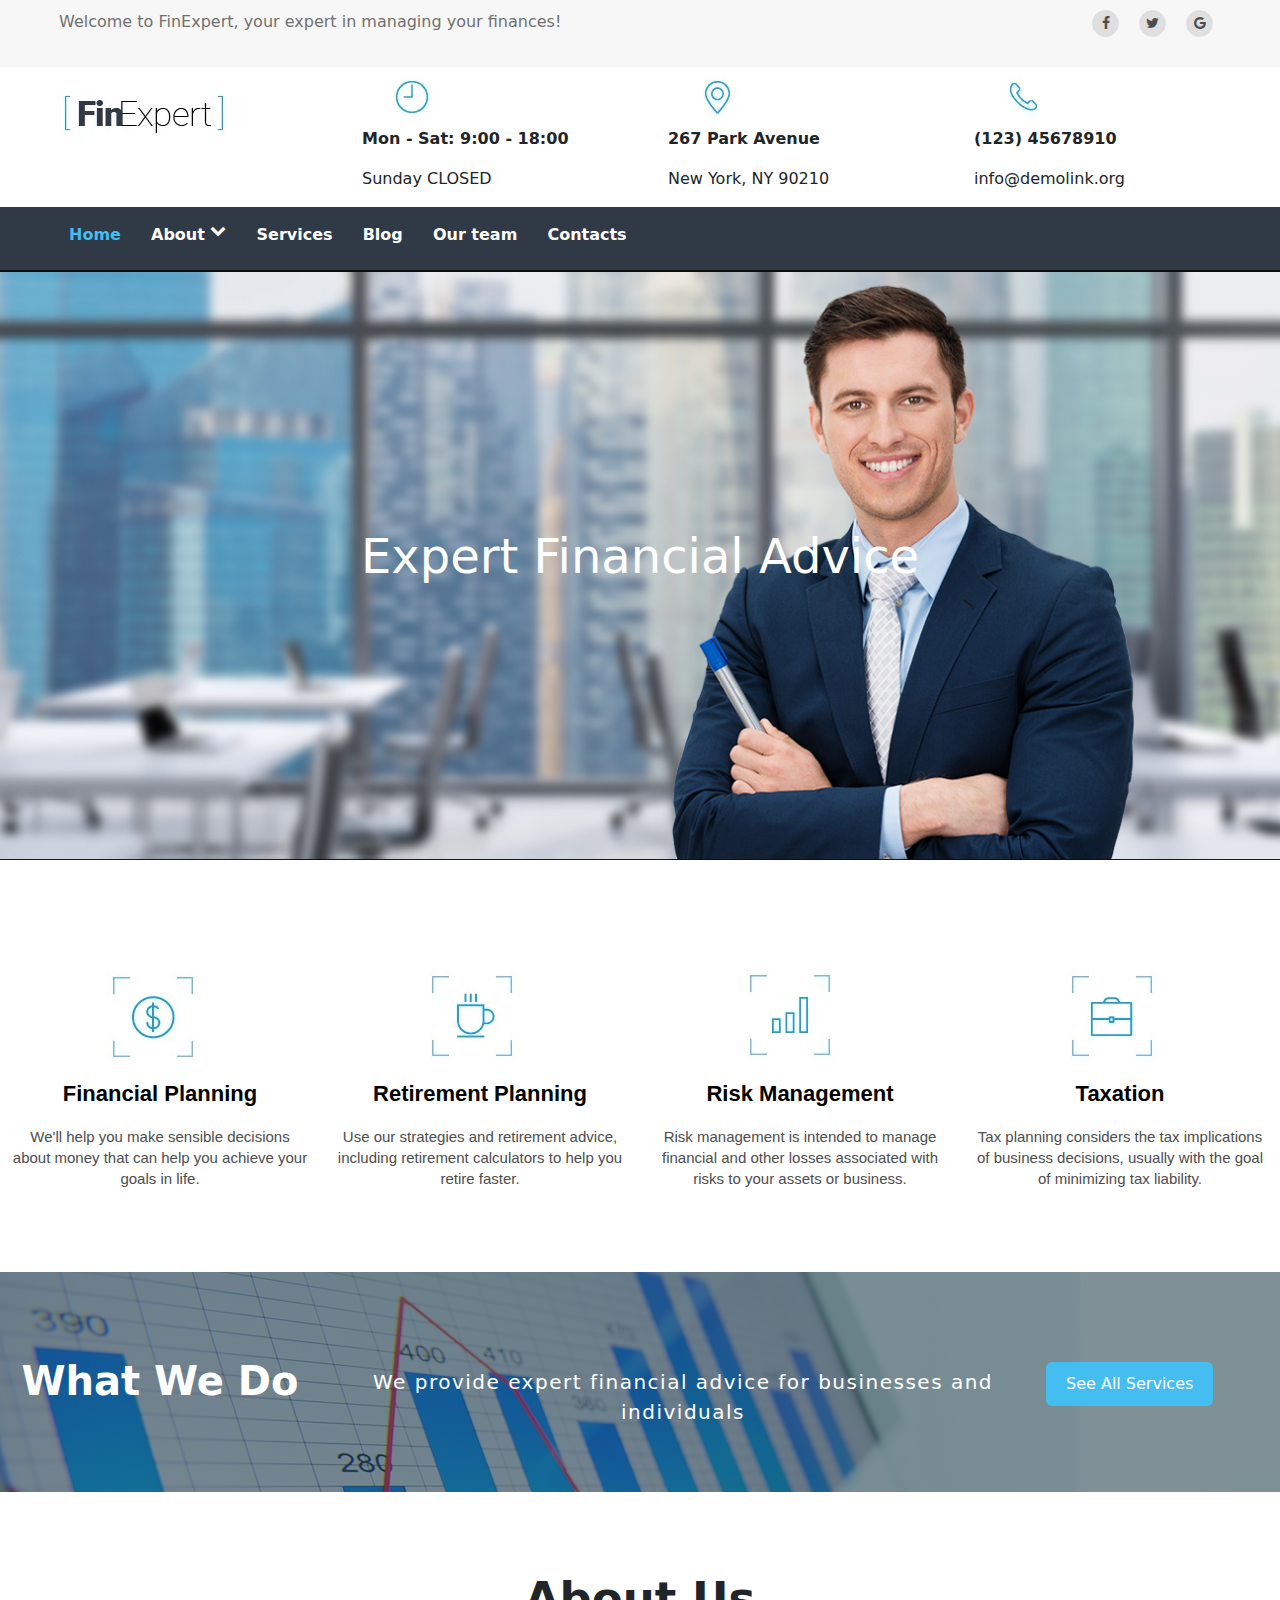
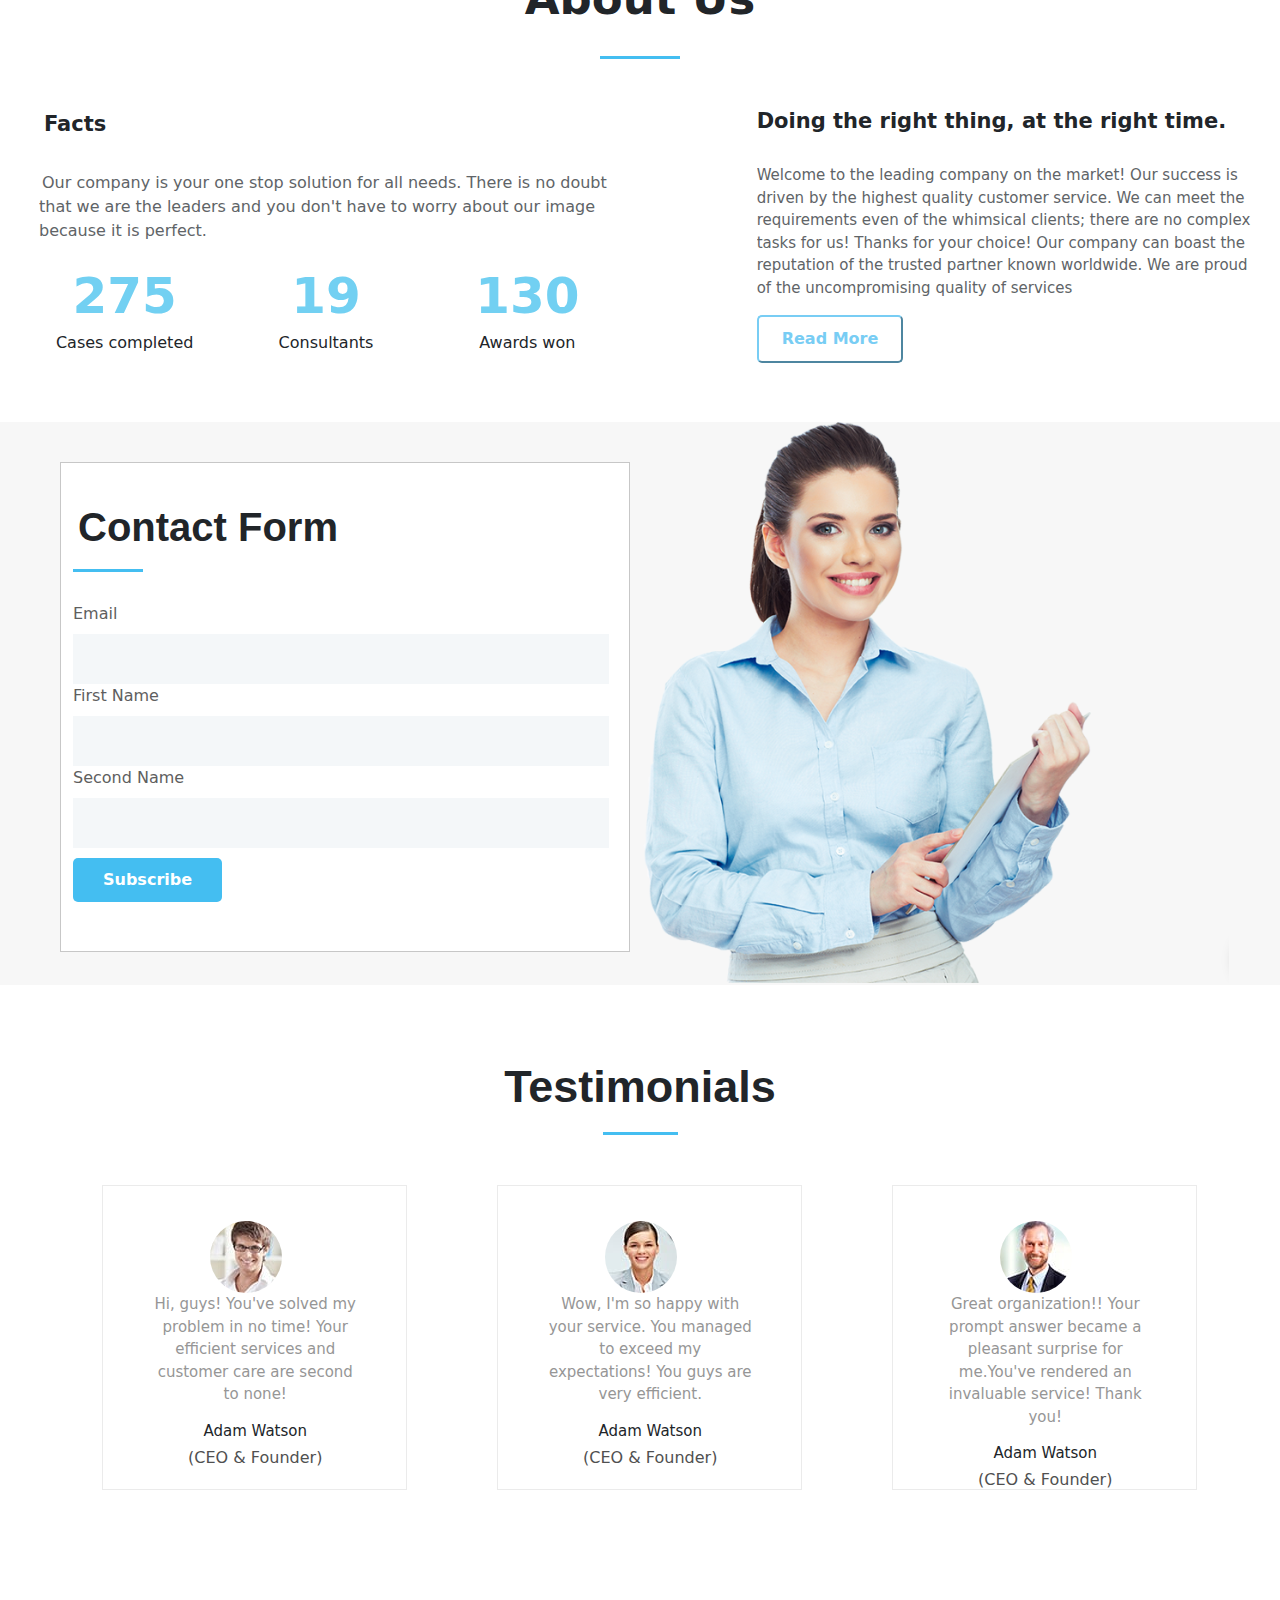
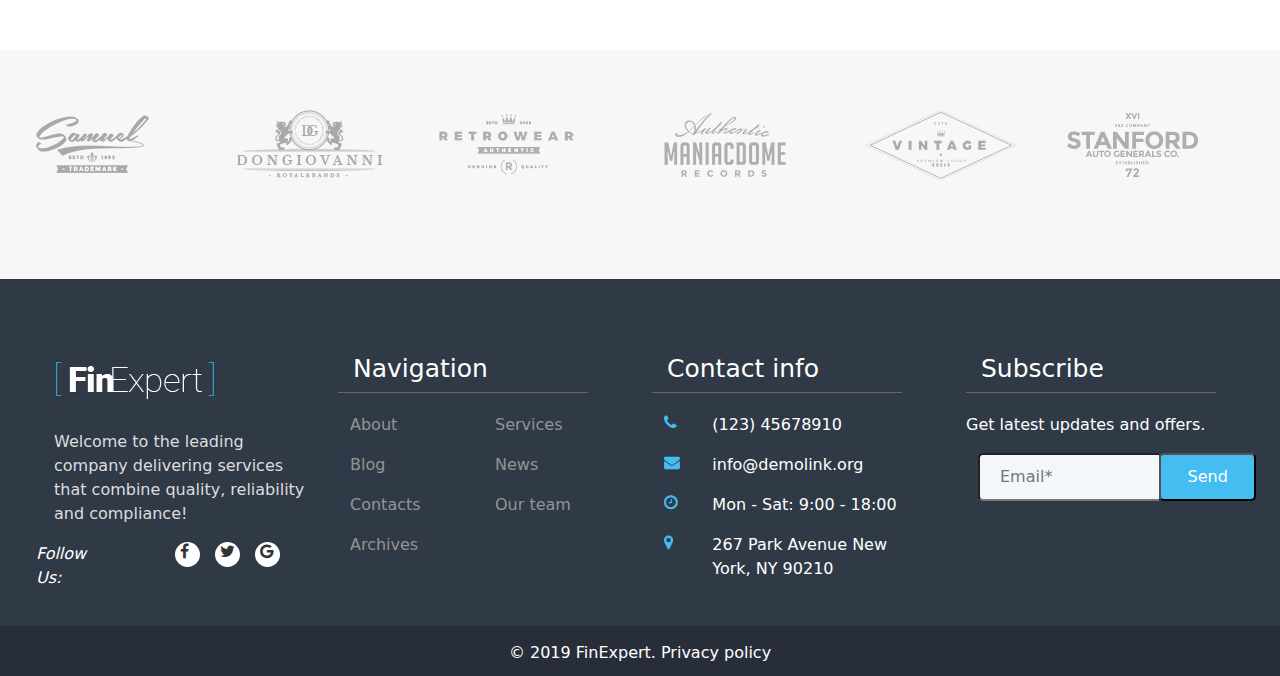
<file: practise/index.html>
<!DOCTYPE html>
<html lang="en">
<head>
	<meta charset="UTF-8">
	<meta name="viewport" content="width=device-width, initial-scale=1, shrink-to-fit=no">
	<title>Document</title>
	<link rel="stylesheet" href="style.css">
	<link rel="stylesheet" href="fontawesome.css">
	<link rel="stylesheet" href="fontawesome.min.css">
	<link rel="stylesheet" href="https://stackpath.bootstrapcdn.com/bootstrap/4.5.2/css/bootstrap.min.css">
	<link rel="stylesheet" href="https://stackpath.bootstrapcdn.com/bootstrap/5.0.0-alpha1/css/bootstrap.min.css">
	<link rel="stylesheet" type="text/css" href="https://cdnjs.cloudflare.com/ajax/libs/font-awesome/4.4.0/css/font-awesome.css">
	<script src="https://code.jquery.com/jquery-3.4.1.js"></script>
	<link rel="stylesheet" href="https://cdnjs.cloudflare.com/ajax/libs/font-awesome/4.7.0/css/font-awesome.min.css">
	<script src="https://code.jquery.com/jquery-3.5.1.js" integrity="sha256-QWo7LDvxbWT2tbbQ97B53yJnYU3WhH/C8ycbRAkjPDc=" crossorigin="anonymous"></script>
</head>
<body>

<!-- header -->
<header class="site-header">
	<div class="container-fluid firstHeader">
		<div class="row">
			<div class="col-sm-9">
				<p>Welcome to FinExpert, your expert in managing your finances!</p>
			</div>
			<div class="col-sm-3">
				<ul>
					<li><a href="#"><span class="fa fa-facebook"></span></a></li>
					<li><a href="#"><span class="fa fa-twitter"></span></a></li>
					<li><a href="#"><span class="fa fa-google"></span></a></li>
				</ul>
			</div>
		</div>
	</div>
	<div class="container-fluid secondHeader">
		<div class="row">
			<div class="col-sm-12">
				<div class="container-fluid">
					<div class="row">
						<div class="col-sm-3">
							<a href="#">
								<img src="imgs/Screenshot_3.png" alt="">
							</a>
						</div>
						<div class="col-sm-9">
							<div class="container-fluid">
								<div class="row">
									<div class="col-sm-4">
										<div class="container-fluid">
											<div class="row">
												<div class="col-xs-2">
													<img src="imgs/Screenshot_5.png" alt="">
												</div>
												<div class="col-xs-10">
													<p><strong>Mon - Sat: 9:00 - 18:00</strong></p>
													<p>Sunday CLOSED</p>
												</div>
											</div>
										</div>
									</div>
									<div class="col-sm-4">
										<div class="container-fluid">
											<div class="row">
												<div class="col-xs-2" >
													<img src="imgs/Screenshot_6.png" alt="">
												</div>
												<div class="col-xs-10">
													<p><strong>267 Park Avenue</strong></p>
													<p>New York, NY 90210</p>
												</div>
											</div>
										</div>
									</div>
									<div class="col-sm-4">
										<div class="container-fluid">
											<div class="row">
												<div class="col-xs-2">
													<img src="imgs/Screenshot_4.png" alt="">
												</div>
												<div class="col-xs-10">
													<p><strong>(123) 45678910</strong></p>
													<p>info@demolink.org</p>
												</div>
											</div>
										</div>
									</div>
								</div>
							</div>
						</div>
					</div>
				</div>
			</div>
		</div>
	</div>
	<div class="container-fluid thirdHeader">
		<div class="row">
			<div class="col-sm-12">	
				<nav>
					<div class="toggle">
						<div class="menu"><i class="fa fa-bars fa-2x"></i></div>
					</div>
					<ul>
					    <li><a href="#" class="active">Home</a></li>
						<li><a href="#">About <span class="fa"><i class="fas fa-chevron-down"></i></span></a></li>
						<li><a href="#">Services</a></li>
						<li><a href="#">Blog</a></li>
						<li><a href="#">Our team</a></li>
						<li><a href="#">Contacts</a></li>	
					</ul>
				</nav>	
			</div>
		</div>
	</div>
</header>

<script type="text/javascript">
	$(document).ready(function(){
		$(".menu").on("click",function(){
			$("ul").toggleClass("active1");
		});
	});
</script>

<!-- header -->


<section id="theFirstSection">
    <div class="container-fluid">
        <div class="row">
        		<div class="col-sm-12">
        			<div class="container-fluid">
        				<div class="row">
        					<div class="col-sm-12">
        						<div>
        							<p style="color: white;font-size: 3em;text-align: center;margin-top: 250px;">Expert Financial Advice</p>
        						</div>
        					</div>
        				</div>
        			</div>
        		</div>
        </div>       
    </div>
</section>


<section id="theSecondSection">
    <div class="container-fluid">
    	<div class="row">
    		<div class="col-sm-3">
    			<span>
    				<img src="imgs/Screenshot_7.png" alt="">
    			</span>
	    		<div>
	    			<h3 class="underSS">Financial Planning</h3>
	    			<h3 class="underSS2">We'll help you make sensible decisions about money that can help you achieve your goals in life.</h3>
    			</div>
    		</div>
    		<div class="col-sm-3">
    			<span>
    				<img src="imgs/Screenshot_8.png" alt="">
    			</span>
	    		
	    		<div>
	    			<h3 class="underSS">Retirement Planning</h3>
	    			<h3 class="underSS2">Use our strategies and retirement advice, including retirement calculators to help you retire faster.</h3>
    			</div>
    		</div>
    		<div class="col-sm-3">
    			<span>
    				<img src="imgs/Screenshot_9.png" alt="">
    			</span>
	    		<div>
	    			<h3 class="underSS">Risk Management</h3>
	    			<h3 class="underSS2">Risk management is intended to manage financial and other losses associated with risks to your assets or business.</h3>
    			</div>
    		</div>
    		<div class="col-sm-3">
    			<span>
    				<img src="imgs/Screenshot_10.png" alt="">
    			</span>
	    		<div>
	    			<h3 class="underSS">Taxation</h3>
	    			<h3 class="underSS2">Tax planning considers the tax implications of business decisions, usually with the goal of minimizing tax liability.</h3>
    			</div>
    		</div>
    	</div>
    </div>
</section>

<section id="theThirdSection">
    <div class="container-fluid">
        <div class="row">
        	<div class="col-sm-3">
        		<h2>What We Do</h2>
        	</div>
        	<div class="col-sm-9">
        		<div class="container-fluid">
        			<div class="row">
        				<div class="col-sm-9">
        					<p>We provide expert financial advice for businesses and individuals</p>
        				</div>
        				<div class="col-sm-3">
        					<button>
        						<span>
        							See All Services
        						</span>
        					</button>
        				</div>
        			</div>
        		</div>
        	</div>
        </div>
    </div>
</section>

<section id="theFourthSection">
    <div class="container-fluid">
        <div class="row">
        	<div class="col-sm-12">
        		<h2>About Us</h2>
        		<div class="theFSline">
        		</div>
        		<div class="container-fluid">
        			<div class="row">
        				<div class="col-sm-6 col-xs-6">
        					<div class="theFS-leftAbout">
        						<span>Facts</span>
        					</div>
        					<div>
        						<div class="theFS-underLeftAbout">
        							<div class="container-fluid">
        								<div class="row">
        									<div class="col-sm-12">
        										<p>
        											<span class="theFS-underLeftAbout">
        												Our company is your one stop solution for all needs. There is no doubt that we are the leaders and you don't have to worry about our image because it is perfect.
        											</span>
        										</p>
        									</div>
        								</div>
        							</div>
        						</div>
        						<div>
        							<div class="container-fluid ">
        								<div class="row">
        									<div class="col-xs-4">
        										<p class="theFS-underLeftAbout-digits">275</p>
        										<p class="theFS-underLeftAbout-words">
        											<span>
        												Cases completed
        											</span>
        										</p>
        									</div>
        									<div class="col-xs-4">
        										<p class="theFS-underLeftAbout-digits">19</p>
        										<p class="theFS-underLeftAbout-words">
        											<span>
        												Consultants
        											</span>
        										</p>
        									</div>
        									<div class="col-xs-4">
        										<p class="theFS-underLeftAbout-digits">130</p>
        										<p class="theFS-underLeftAbout-words">
        											<span>
        												Awards won
        											</span>
        										</p>
        									</div>
        								</div>
        							</div>
        						</div>
        					</div>
        				</div>
        				<div class="col-sm-1">
        				</div>
        				<div class="col-sm-5 col-xs-6 theFS-RightSide">
        					<h3 class="theFS-RightAbout">
        						Doing the right thing, at the right time.
        					</h3>
        					<p class="theFS-underRightAbout">
        						<span>
        							Welcome to the leading company on the market! Our success is driven by the highest quality customer service. We can meet the requirements even of the whimsical clients; there are no complex tasks for us! Thanks for your choice! Our company can boast the reputation of the trusted partner known worldwide. We are proud of the uncompromising quality of services
        						</span>
        					</p>
        					<div>
        						<button>
        							Read More
        						</button>
        					</div>
        				</div>
        			</div>
        		</div>
        	</div>
        </div>
    </div>
</section>

<section id="theFifthSection">
    <div class="container-fluid">
        <div class="row">
        	<div class="col-sm-6 contactForm">
        		<div><h2>Contact Form</h2></div>
        		<div class="theFVSline"></div>
        		<div>
        			<form action="">
        				<div>
        					<label class="inContactForm inContactForm-text ">Email</label>
        					<input type="text" class="inContactForm inContactForm-input">
        				</div>
        				<div>
        					<label class="inContactForm inContactForm-text">First Name</label>
        					<input type="text" class="inContactForm inContactForm-input">
        				</div>
        				<div>
        					<label class="inContactForm inContactForm-text">Second Name</label>
        					<input type="text" class="inContactForm inContactForm-input">
        				</div>
						<button>
							<span>Subscribe</span>
						</button>
        			</form>
        		</div>
        	</div>
        	<div class="col-sm-6 imgOfGirl">
        		<img src="imgs/Screenshot_11.png" alt="">
        	</div>
        </div>
    </div>
</section>

<section id="theSixthSection">
    <div class="container-fluid">
        <div class="row">
        	<div class="col-sm-12">
        		<div>
        			<h2>Testimonials</h2>
        		</div>
        		<div class="theSSline"></div>
        		<div>
        			<div class="container-fluid">
        				<div class="row">
        					<div class="col-sm-4 theSStable">
        						<div class="container-fluid">
        							<div class="row">
        								<div class="col-sm-1"></div>
        								<div class="col-sm-10">
        									<div>
        										<div class="container-fluid">
        											<div class="row">
        												<div class="col-xs-4"></div>
        												<div class="col-xs-4">
        													<span>
        														<img src="imgs/img2.jpg" alt="">
        													</span>
        												</div>
        												<div class="col-xs-4"></div>
        											</div>
        										</div>
        									</div>
        									<div>
        										<p>
        											Hi, guys! You've solved my problem in no time! Your efficient services and customer care are second to none!
        										</p>
        										<h4 class="theSStable-text">Adam Watson</h4>
        										<h4 class="theSStable-text2">(CEO & Founder)</h4>
        									</div>
        								</div>
        								<div class="col-sm-1"></div>
        							</div>
        						</div>
        					</div>
        					<div class="col-sm-4 theSStable">
        						<div class="container-fluid">
        							<div class="row">
        								<div class="col-sm-1"></div>
        								<div class="col-sm-10">
        									<div>
        										<div class="container-fluid">
        											<div class="row">
        												<div class="col-xs-4"></div>
        												<div class="col-xs-4">
        													<span>
        														<img src="imgs/img3.jpg" alt="">
        													</span>
        												</div>
        												<div class="col-xs-4"></div>
        											</div>
        										</div>
        									</div>
        									<div>
        										<p>
        											Wow, I'm so happy with your service. You managed to exceed my expectations! You guys are very efficient.
        										</p>
        										<h4 class="theSStable-text">Adam Watson</h4>
        										<h4 class="theSStable-text2">(CEO & Founder)</h4>
        									</div>
        								</div>
        								<div class="col-sm-1"></div>
        							</div>
        						</div>
        					</div>
        					<div class="col-sm-4 theSStable">
        						<div class="container-fluid">
        							<div class="row">
        								<div class="col-sm-1"></div>
        								<div class="col-sm-10">
        									<div>
        										<div class="container-fluid">
        											<div class="row">
        												<div class="col-xs-4"></div>
        												<div class="col-xs-4">
        													<span>
        														<img src="imgs/img4.jpg" alt="">
        													</span>
        												</div>
        												<div class="col-xs-4"></div>
        											</div>
        										</div>
        									</div>
        									<div>
        										<p>
        											Great organization!! Your prompt answer became a pleasant surprise for me.You've rendered an invaluable service! Thank you!
        										</p>
        										<h4 class="theSStable-text">Adam Watson</h4>
        										<h4 class="theSStable-text2">(CEO & Founder)</h4>
        									</div>
        								</div>
        								<div class="col-sm-1"></div>
        							</div>
        						</div>
        					</div>
        				</div>
        			</div>
        		</div>
        	</div>
        </div>
    </div>
</section>

<section id="theSeventhSection">
    <div class="container-fluid">
        <div class="row">
        	<div class="col-sm-12">
        		<div class="container-fluid">
        			 <div class="row">
        			 	<div class="col-sm-6">
        			 		<div class="container-fluid">
        			 			<div class="row">
        			 				<div class="col-sm-4">
        			 					<img src="imgs/img5.png" alt="">
        			 				</div>
        			 				<div class="col-sm-4">
        			 					<img src="imgs/img6.png" alt="">
        			 				</div>
        			 				<div class="col-sm-4">
        			 					<img src="imgs/img7.png" alt="">
        			 				</div>
        			 			</div>
        			 		</div>
        			 	</div>
        			 	<div class="col-sm-6">
        			 		<div class="container-fluid">
        			 			<div class="row">
        			 				<div class="col-sm-4"><img src="imgs/img8.png" alt=""></div>
        			 				<div class="col-sm-4"><img src="imgs/img9.png" alt=""></div>
        			 				<div class="col-sm-4"><img src="imgs/img10.png" alt=""></div>
        			 			</div>
        			 		</div>
        			 	</div>
        			 </div>
        		</div>
        	</div>
        </div>
    </div>
</section>

<footer>
    <div class="container-fluid">
        <div class="row">
            <div class="col-sm-12">
            	<div class="container-fluid">
            		<div class="row">
            			<div class="col-sm-3">
            				<div><img src="imgs/Screenshot_12.png" alt=""></div>
            				<div class="theF-text"><p>Welcome to the leading company delivering services that combine quality, reliability and compliance!</p></div>
            				<div>
            					<div class="container-fluid">
            						<div class="row">
            							<div class="col-sm-4">
            								<p>
            									<span>
            										<em>Follow Us:</em>
            									</span>
            								</p>
            							</div>
            							<div class="col-sm-8">
            								<ul>
            									<li><span class="fa fa-facebook"></span></li>
            									<li><span class="fa fa-twitter"></span></li>
            									<li><span class="fa fa-google"></span></li>
            								</ul>
            							</div>
            						</div>
            					</div>
            				</div>
            			</div>
            			<div class="col-sm-3">
            				<div><h2 class="theF-text2">Navigation</h2></div>
            				<div class="line"></div>
            				<div>
            					<div class="container-fluid">
            						<div class="row">
            							<div class="col-xs-6 col-sm-6" style="margin-top: 20px;color: #949494;">
            								<p>About</p>
            								<p>Blog</p>
            								<p>Contacts</p>
            								<p>Archives</p>
            							</div>
            							<div class="col-xs-6 col-sm-6" style="margin-top: 20px; color: #949494;">
            								<p>Services</p>
            								<p>News</p>
            								<p>Our team</p>
            							</div>
            						</div>
            					</div>
            				</div>
            			</div>
            			<div class="col-sm-3 ">
            				<div><h2 class="theF-text2">Contact info</h2></div>
            				<div class="line"></div>
	            			<div class="theF-thirdSect">	
	            				<div>
	            					<div class="container-fluid">
	            						<div class="row">
	            							<div class="col-xs-1 col-sm-2">
	            								<p><span class="fa fa-phone"></span></p>
	            							</div>
	            							<div class="col-xs-11 col-sm-10">
	            								<p>(123) 45678910</p>
	            							</div>
	            						</div>
	            					</div>
	            				</div>
	            				<div>
	            					<div class="container-fluid">
	            						<div class="row">
	            							<div class="col-xs-1 col-sm-2">
	            								<p><span class="fa fa-envelope"></span></p>
	            							</div>
	            							<div class="col-xs-11 col-sm-10">
	            								<p>info@demolink.org</p>
	            							</div>
	            						</div>
	            					</div>
	            				</div>
	            				<div>
	            					<div class="container-fluid">
	            						<div class="row">
	            							<div class="col-xs-1 col-sm-2">
	            								<p><span class="fa fa-clock"></span></p>
	            							</div>
	            							<div class="col-xs-11 col-sm-10">
	            								<p>Mon - Sat: 9:00 - 18:00</p>
	            							</div>
	            						</div>
	            					</div>
	            				</div>
	            				<div>
	            					<div class="container-fluid">
	            						<div class="row">
	            							<div class="col-xs-1 col-sm-2">
	            								<p><span class="fa fa-map-marker"></span></p>
	            							</div>
	            							<div class="col-xs-11 col-sm-10">
	            								<p>267 Park Avenue New York, NY 90210</p>
	            							</div>
	            						</div>
	            					</div>
	            				</div>
	            			</div>	
            			</div>
            			<div class="col-sm-3">
            				<div><h2 class="theF-text2">Subscribe</h2></div>
            				<div class="line"></div>
            				<div style="margin-top: 20px;">
            					<p>Get latest updates and offers.</p>
            				</div>
            				<div>
            					<form action="">
									<div class="container-fluid">
										<div class="row">
		            						<div class="theF-input col-sm-8">
		            							<input type="text" placeholder="Email*">
		            						</div>
		            						<button class="theF-input col-sm-4">Send</button>
	            						</div>
	            					</div>	
            					</form>
            				</div>
            			</div>
            		</div>
            	</div>
            </div>
        </div>
    </div>
    <div class="copyright">
    	<div class="container-fluid">
    		<div class="row">
    			<div class="col-sm-12">
    				<p>© 2019 FinExpert.  Privacy policy</p>
    			</div>
    		</div>
    	</div>
    </div>
</footer>


</body>
</html>
</file>
<file: practise/style.css>
*{
	margin: 0;
	padding: 0;
	overflow-x: hidden;
}

/* header */

.firstHeader{
	background-color: #F7F7F7;
	min-height: 50px;
	width: 100%;
}
.firstHeader p{
	color: #71716F;
	/* padding: 15px; */
	padding-top: 10px;
	margin-left: 47px;
}

.firstHeader ul{
	max-width: 300px;
	padding-left: 120px;
		
}
.firstHeader li{
	display: inline-block;
	margin-right: 15px;
	margin-top: 10px;
	/* float: left; */
}
.firstHeader .fa{
	text-decoration: none;
	text-align: center; 
	/* justify-content: center; */
	font-size: 14px;
    width: 27px;
    height: 27px;
    border-top-width: 1px;
    border-right-width: 1px;
    border-bottom-width: 1px;
    border-left-width: 1px;
    border-radius: 60px;
    border-style: solid;
    color: #4d4d4d;
    background-color: #dfdfdf;
    border-color: #dfdfdf;
    padding-top: 5px;
}

.secondHeader{
	min-height: 105px;
	width: 100%;
}
.secondHeader img{
	margin-left: 20px;
}

/* navbar */
.thirdHeader{
	background-color: #303946;
	min-height: 60px;
	width: 100%;
	display: flex;
	flex-direction: column;

}
.thirdHeader ul{
	padding-top: 15px;
}
.thirdHeader ul li{
	display: inline-block;
	margin-left: 25px;

}
.thirdHeader ul li a{
	color: white;	
	text-decoration: none;
	font-weight: 900;
}
.thirdHeader  .active{
	color:  #44BEF1;
}

.toggle{
	width: 100%;
	background: #000;
	text-align: right;
	box-sizing: border-box;
	padding: 15px 24px;
	cursor: pointer;
	color: #fff;
	display: none;
}
@media(max-width: 767px){
	.toggle{
		display: block;
		background: white;
		text-align: center;
		width: 40px;
		height:40px;
		margin-left: 210px;
		margin-top: 10px;
		color:#44BEF1;
		overflow-y: hidden;	
	}
	nav .toggle .menu {
		width: 30px;
	}
	/* .fa-bars{
		padding-right: 10px;
		margin-bottom: 40px; 
		margin-right: 20px;
	} */

	nav ul{
		width: 100%;
		display: none;
	}

	nav ul li{
		box-sizing: border-box;
		display: block;
		width: 100%;
		text-align: left;
		padding: 24px 0;
		text-align: left;
	}
	.active1{
		display: block;
		min-height: 200px;
		
	}
}

/* .thirdHeader .navbar-nav .nav-item{
	display: inline-block;

	float: left;
	margin-left: 50px;
	margin-top: 20px;
	font-size: 17px;
	font-weight: bold;
	font-family: sans-serif;
}

.thirdHeader .nav-item a{
	color: white;
	text-decoration: none; 
} */



/* header */

#theFirstSection{
	background-image: url(imgs/Screenshot_2.png);
	background-size: cover;
	background-position: center center;
	display: flex;
	/* position: absolute; */ 
	height: 590px;
	width: 100%;
}
.underFirstSection{
	/* margin-top: 200px; */
	
	line-height: 590px;	
	color: white;
	font-size: 40px;
	text-align: center;
}




#theSecondSection{
	min-height: 412px;
}
#theSecondSection .col-sm-3{
	display: inline-block;
	/* background-color: red; */
	margin-top: 100px;
}
#theSecondSection img{
	margin-left: 50px;
}

#theSecondSection h3{
	text-align: center;
	/* width: 200px; */	
}
#theSecondSection .underSS{
	font-weight: 700;
    font-style: normal;
    font-family: 'Roboto', sans-serif;
    color: #000000;
    font-size: 22px;
    line-height: 2.2;
    letter-spacing: 0px;
}
#theSecondSection .underSS2{
	font-size: 15px;
    line-height: 1.4;
    font-weight: 300;
    font-style: normal;
    font-family: sans-serif;
    color: #4d4d4d;
}
@media(max-width: 767px){
	#theSecondSection img{
		margin-left: 150px;
	}
}


#theThirdSection{
	background-color: #7A8D94;
	min-height: 220px;
	background-image: url(imgs/img1.jpg);
	color: white;
}
#theThirdSection h2{
	text-align: center;
	margin-top: 85px;
	font-weight: bold;
	font-size: 40px;
	overflow-y: hidden;
}
#theThirdSection p{
	text-align: center;
	letter-spacing: 1.5px;
	margin-top: 95px;
	font-size: 20px;
}
#theThirdSection button{
	background-color: #44BEF1;
	color: white;
	margin-top: 90px;
	padding: 10px 20px;
	border: #44BEF1;
	border-radius: 6px;
}
@media(max-width: 767px){
	#theThirdSection{
		height: 262px;	
	}
	#theThirdSection h2{
		font-size: 28px;
		text-align: left;
		margin-top: 50px;
	}
	#theThirdSection p{
		text-align: left;
		font-size: 16px;
		margin-top: 15px;
	}
	#theThirdSection button{
		margin-top: 20px;
		margin-left: 145px;
		padding: 5px 10px;
		font-size: 15px; 
	}
}



#theFourthSection{
	min-height: 530px;
	width: 100%;
}
#theFourthSection h2{
	text-align: center;
	font-weight: bold;
	font-size: 45px;
	margin-top: 80px;
	margin-bottom: 50px;
	overflow-y: hidden;
}
#theFourthSection .theFSline{
	width: 80px;
	height: 3px;
	background-color: #44BEF1;
	margin: auto;
	margin-bottom: 50px;
	margin-top: -20px;
}
#theFourthSection .theFS-leftAbout{
	font-weight: bolder;
	font-size: 21px;
	margin-left: 20px; 
}
#theFourthSection .theFS-underLeftAbout{
	color: #606467;
	margin-left: 3px;
	margin-top: 30px;
}
#theFourthSection .theFS-underLeftAbout-digits{
	color: #72D0F2;
	font-size: 50px;
	font-weight: bolder;
}
#theFourthSection .col-xs-4  {
    flex: 0 0 33.33333333%;
    max-width: 33.33333333%;
    text-align: center;
}
#theFourthSection .theFS-underLeftAbout-words{
	margin-top: -19px;
}
#theFourthSection .theFS-RightAbout{
	font-weight: bold;
	font-size: 21px;
	overflow-y: hidden;
}
#theFourthSection .theFS-underRightAbout{
	color: #606467;
	overflow-y: hidden;
	font-size: 15px;
	margin-top: 30px;
}
#theFourthSection button{
	border-color: #78CDF4;
	color: #78CDF4;
	background-color: white;
	padding: 10px 23px;
	font-weight: bold;
	border-radius: 5px;
	border-bottom-color: #78CDF4;
	text-shadow: none; 
}
@media(max-width: 767px){
	#theFourthSection h2{
		text-align: center;
		margin-top: 15px;
	}
	.theFS-leftAbout{
		text-align: center;
	}
	
}




#theFifthSection{
	background-color: #F7F7F7;
	min-height:563px;
	width: 100%;
}
#theFifthSection img{
	z-index: 2;
}
#theFifthSection .contactForm{
	height: 490px;
	width: 570px;
	background-color: white;
	margin-top: 40px;
	margin-left: 60px;	
	border:solid 1px #C7C7C7;
}
#theFifthSection .contactForm h2{
	overflow-y: hidden;
	font-weight: bold;
	font-size: 40px;
	margin-top: 40px;
	margin-left: 5px;
	font-family: sans-serif;
}
#theFifthSection .contactForm .theFVSline{
	width: 70px;
	height: 3px;
	background-color: #44BEF1;
	margin-top: 10px;
	margin-bottom: 30px;
}
#theFifthSection .contactForm .inContactForm{
	display: block;
}
#theFifthSection .contactForm .inContactForm-text{
	color: #5E5E5E;
}
#theFifthSection .contactForm .inContactForm-input{
	background-color: #F4F7F9;
	width: 536px;
	height: 50px;
	border: #F4F7F9; 
}
#theFifthSection .contactForm button{
	color: white;
	background-color: #44BEF1;
	margin-top: 10px;
	padding: 10px 30px;
	border-radius: 5px;
	border: #44BEF1;
	font-weight: bold;
}
@media(max-width: 767px){
	#theFifthSection .contactForm{
		width: 400px;	
	}
}


#theSixthSection{
	min-height: 665px;
	width: 100%;
}
#theSixthSection h2{
	text-align: center;
	font-weight: bold;
	margin-top: 75px;
	font-size: 45px;
	font-family: sans-serif;
}
#theSixthSection .theSSline{
	height: 3px;
	width: 75px;
	background-color: #44BEF1;
	margin: auto;
	margin-top: 10px;
}
#theSixthSection .theSStable{
	width: 305px;
	height: 305px;
	border:solid 1px #EBEBEB;
	margin-left: 90px;
	margin-top: 50px;
}
#theSixthSection .theSStable img{
	margin: auto;
	border-radius: 50%;
	margin-top: 35px;
	margin-left: 47px;
}
#theSixthSection .theSStable p{
	text-align: center;
	font-size: 15px;
	color: #969696;
}
#theSixthSection .theSStable h4{
	overflow-y: hidden;
}
#theSixthSection .theSStable .theSStable-text{
	font-size: 15px;
	text-align: center;
}
#theSixthSection .theSStable .theSStable-text2{
	color: #505050;
	font-size: 16px;
	text-align: center;
}




#theSeventhSection{
	background-color: #F7F7F7;
	min-height: 229px;
	width: 100%;
}
#theSeventhSection img{
	margin-top: 60px;
}


footer{
	background-color: #303946;
	min-height: 390px;
	width: 100%;
	color: white;
}
footer img{
	margin-top: 70px;
	margin-left: 30px;
}
footer .theF-text{
	color:#DCDDDF;
	margin-left: 30px;
	margin-top: 20px;
}

footer ul{
	margin-left: px;
}
footer ul li{
	display: inline-block;
	margin-left: 10px;
	background-color: #FFFFFF;
	border-radius: 50%;
	width: 25px;
	height: 25px;
}
footer ul li span{
	color: #333333;
	margin-left: 5px;
}
footer .theF-text2{
	font-size: 25px;
	overflow-y: hidden;
	margin-top: 75px;
	margin-left: 15px;
}
footer .line{
	width: 250px;
	height: 1px;
	background-color: #616873;
}
footer .col-sm-2 span{
	color: #44BEF1;
}
footer .theF-thirdSect{
	margin-top: 20px;
}
footer input{
	padding: 10px 20px;
	border-radius: 5px;
	background-color: #F4F7F9;
}
footer button{
	border-radius: 5px;
	background-color: #44BEF1;
	color: white;
}
footer .copyright{
	background-color: #282E39;
	height: 50px;
	text-align: center;
	margin-top: 20px;
	overflow-y: hidden;
}
footer .copyright p{
	margin-top: 15px;
 
}
</file>
